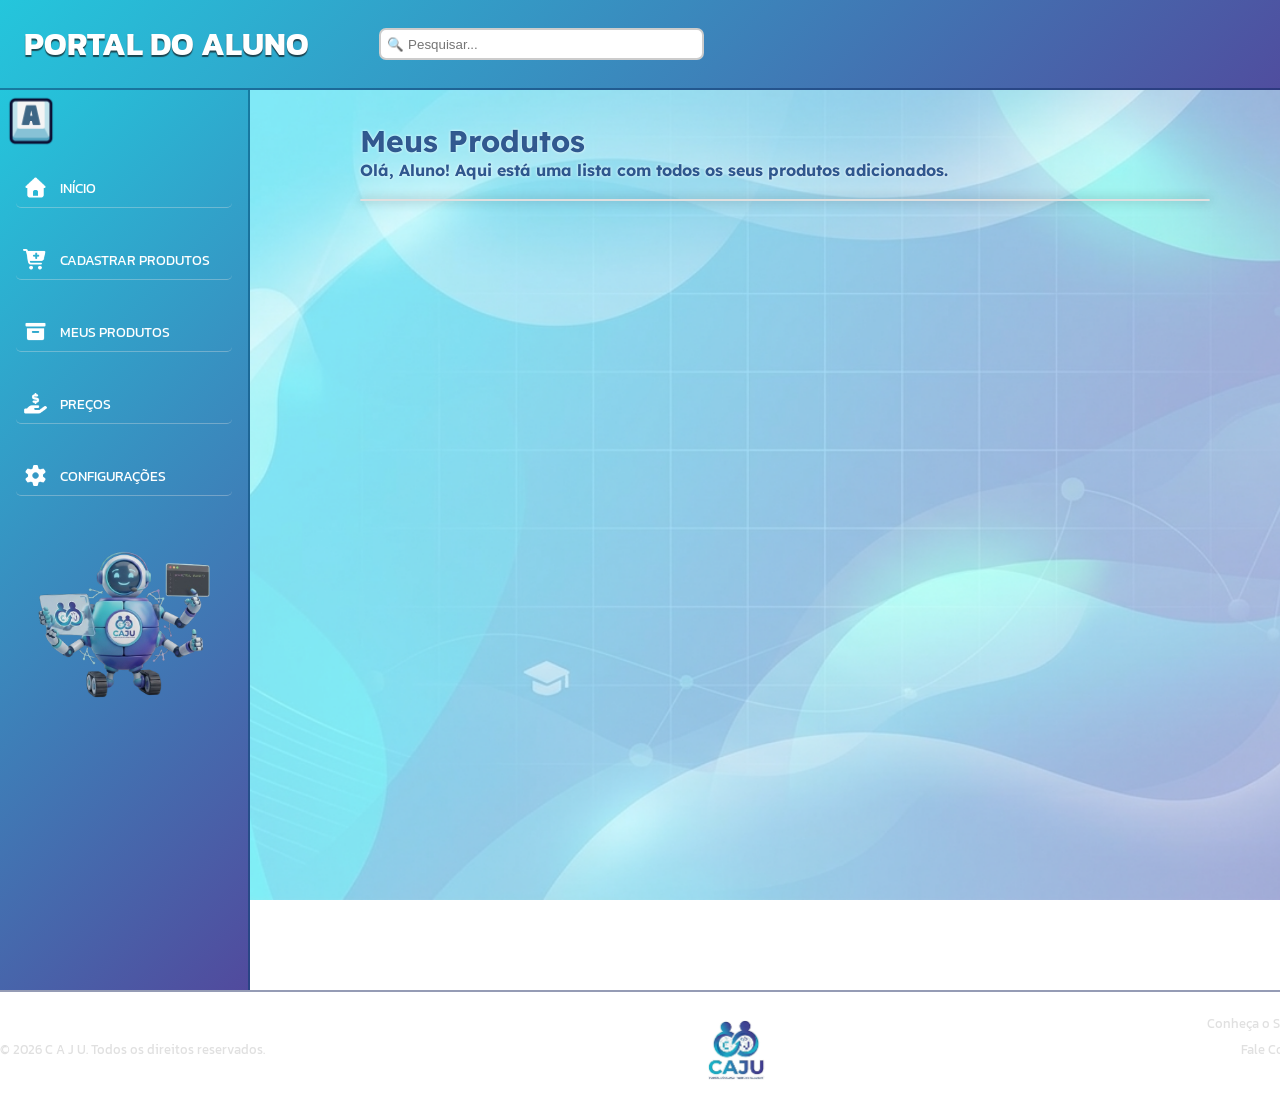
<file: lista.html>
<!DOCTYPE html>
<html lang="en">

<head>
    <meta charset="UTF-8">
    <meta name="viewport" content="width=device-width, initial-scale=1.0">
    <title>Meus Produtos</title>
    <link rel="stylesheet" href="style.css">
</head>

<body>
    
    <div class="cabecalho"> <!-- cabeçalho -->
        <h1 class="portAlu">PORTAL DO ALUNO</h1>
        <div class="pesquisar">
            <input type="text" placeholder="&#128269; Pesquisar..." class="pesqInp">
        </div>
    </div> <!-- fim .cabecalho -->

    <main> <!-- box/container geral (menu + conteúdo), tinha utilizado uma div,mas como esta tag englobava todo o conteúdo principal,mudei para a tag <main> pois faz mais sentido -->

        <div class="abaMenu"> <!-- menu lateral -->

            <img class="letraA" src="assets\letraA.png" width="62" height="62">

            
            <div class="itemMenu"><img src="assets\home.png" width="25" height="25"> INÍCIO</div>
            <div class="itemMenu"><img src="assets\cart.png" width="25" height="25">CADASTRAR PRODUTOS</div>
            <a href="lista.html"><div class="itemMenu"><img src="assets\folder.png" width="25" height="25">MEUS PRODUTOS</div></a>
            <div class="itemMenu"><img src="assets\handprice.png" width="25" height="25">PREÇOS</div>
            <div class="itemMenu"><img src="assets\config.png" width="25" height="25">CONFIGURAÇÕES</div>

            <div class="roboass">

            </div>


        </div> <!-- fim .abaMenu -->

        <div class="totalBox"> <!-- área total que centraliza o conteúdo -->

            <div class="pass"> <!--Div para cadastro de novo produto-->
                   
                    <div class="cadzinho"> <!-- Criada para alterar o espaçamento da fonte entre o "CADASTRO NOVO..." e o "OLA,ALUNO"-->
                    
                        <h1>Meus Produtos</h1><!--texto de explicação-->
                        <h3>Olá, Aluno! Aqui está uma lista com todos os seus produtos adicionados.</h3>
                        <br>
                    </div><!--fim .cadzinho-->

                    <div class="formProduto"> <!-- form deve ser sempre utilizado em formulários e englobar todo o campo de preenchimento do usupario, pois a tag indica ao navegador que esta parte se trata de um formulário, para que ele faça o envio correto dos dados-->

                        <div class="abaPrinc02"> <!--caixa principal-->

                           <table id="table">
                                <p id="menRecebida"></p>

                           </table><!-- fim de <table>-->
                        
                        <script>
                        
                        const canal = new BroadcastChannel('fluxo_produtos') //conectou as paginas colocando o mesmo nome de canal//

                        
                        canal.onmessage = function(event) {//onmessage é usado para receber dados em segundo plano//
                            const produto = event.data; // no ".data" está armazenado o nome, preço e categoria
                            
                            const tabela = document.getElementById("table");

                            
                            const novaLinha = `
                                <tr>
                                    <td>${produto.nome}</td>
                                    <td>${produto.categoria}</td>
                                    <td>R$ ${produto.preco}</td>
                                </tr>
                            `;// uma nova linha (tr) e colunas (td) para a tabela//

                            
                            tabela.innerHTML += novaLinha; /*insere as novas linhas na tabela, o uso do "+="é como se a novaLinha recebesse ela mesma e mais uma,deixando uma linha embaixo da outra a cada novos itens cadastrados*/
                        };

                        </script>

                        
                    
                        </div><!--fim .abaPrinc-->
                   
                    </div><!--fim .formProduto-->
            
            </div><!--fim .pass-->
        
        </div> <!-- fim .totalbox -->

    </main> <!--fim de <main> -->

    
    <footer>
    
    
     <div class="mainFooter">
        <span> © 2026 C A J U. Todos os direitos reservados.</span>
                <img class="caju" src="assets\logo002.png" width="62" height="62">
    
        <div class="footMenu">
            <span class="footMenuFont">Conheça o Sistema</span>
            <span class="footMenuFont">Fale Conosco</span>
            <span class="footMenuFont">SAC</span>
        </div>

    </div><!--fim .cajuLogo-->
    

    </footer>

</body>
</file>
<file: style.css>
@import url('https://fonts.googleapis.com/css2?family=Kanit:ital,wght@0,100;0,200;0,300;0,400;0,500;0,600;0,700;0,800;0,900;1,100;1,200;1,300;1,400;1,500;1,600;1,700;1,800;1,900&display=swap');
@import url('https://fonts.googleapis.com/css2?family=Lexend:wght@100..900&display=swap');

*{
    margin: 0rem;
    padding: 0rem;
    box-sizing: border-box;

}

body{
    min-width: fit-content; /*fez o fundo da pagina e o cabeçalho seguirem o box principal ao dividir a janela*/
}

.cabecalho{
    background: linear-gradient(135deg, #24C6DC,#514A9D);
    font-family: "Kanit", sans-serif;
    font-weight: 100;
    font-style: normal;
    color: #ffffff;
    display: flex;
    border-bottom: 2px solid #0315506b;
    gap: 30px;
    text-align: center;
    width: max-content;
    min-width: 100%;
    height: 10vh;

}

main{

    display:flex;
    background-image: url("assets/bg.png");
    background-size: cover;
    background-attachment: fixed;
    min-height: 100vh;
    width: max-content; /*impediu as escritas de flexionarem e quebrarem linha*/
    min-width: 100%;
    
}

.pesquisar{
    display: flex;
    
    margin: 1rem;
    justify-content: center;
    align-items: center;
}

.portAlu{
    display: flex;
    padding: 0.5rem;
    text-align: center;
    font-size: 2rem;
    margin: 1rem;
    text-shadow: 0rem 2px 1px #131213ad;
    align-items: center;
    
    
}

.pesqInp{
    
    width: 325px;
    padding: 0.4rem;
    border-radius: 7px;
    border: 2.4px solid #ccc;
}

.totalBox{
   display: flex;
    justify-content: center; /* Centraliza horizontalmente */

    padding: 2rem;/*ao dividir janela, a box estava encostando na aba de menu, usando o pading da pra se criar uma margem de segurança*/
    flex: 1;
    
}

.abaMenu{
    
    background: linear-gradient(135deg, #24C6DC,#514A9D);
    width: 250px;
    border-right: 2px solid #0315506b;
    display: flex;
    flex-direction: column;
    min-height: 100vh; /*com o min-height defino um tamanho certo/minimo para a altura da aba de menu*/
    height: auto; /*e com o height em auto permito que a altura se ajuste a janela caso o usuario use a pagina em janela dividia*/
    font-family: "Kanit", sans-serif;
    font-weight: 100;
    font-style: normal;
    font-weight:normal;
    font-size: 0.9rem;
    
}

.mainInfo{
    
    display: flex;
    flex-direction: column;
    padding: 30px;
    border-right: 1px solid #e0e0e0;
    gap: 8px;
    
  
}

.itemMenu{
    display: flex;
    color: #ffffff;;
    cursor: pointer;
    padding: 7px;
    border-radius: 5px;
    margin: 1rem;
    align-items: center;
    gap: 12px;
    border-bottom: solid 1px #e0e0e057;
    
    

}

.itemMenu:hover{ /*Efeito ao passar o mouse*/
    background-color:  #2c5364;
    width: auto;
    display: flex;
    padding: 7px;
    border-bottom: solid 1px #24C6DC;
    box-shadow: 0px 2px 0px #24C6DC;
}

.definicao{
    display: flex;
    flex-direction: column;
    padding: 30px;
    border-right: 1px solid #e0e0e0;
    text-align: center;
    align-items: center;
    gap: 8px;
   
}

.em{
    display: flex;
    flex-direction: column;
    padding: 30px;
    text-align: center;
    align-items: center;
    gap: 8px;
}

label{
    display: flex;
  
}



.abaPrinc{
    background-color: rgb(248, 248, 248);
    display: flex;
    border: solid 1px #e0e0e0;
    border-radius: 13px 13px 0px 0px;
    box-shadow: 0px 0px 10px rgba(39, 39, 39, 0.507);
    padding: 0rem;
    min-width: 850px;
    width: 100%;
    
}

.abaPrinc02{
    background-color: rgb(248, 248, 248);
    display: flex;
    border: solid 1px #e0e0e0;
    border-radius: 13px;
    box-shadow: 0px 0px 10px rgba(39, 39, 39, 0.507);
    padding: 0rem;
    min-width: 850px;
    width: 100%;
}



h3{
    font-size: 1rem;
}



.juntaricon{ /*div criada para colocar o icon ao lado do label (info. básica e cia)*/
    display: flex;
    flex-direction: row;
    gap: 9px;
    align-items: center;
    border-bottom: solid 1px #e0e0e0;
    height: 70px;

    
}

.numeri{
    
    background: linear-gradient(35deg, #24C6DC,#514A9D);
    border-radius: 3rem 2rem 1rem; /*não consegui deixar um redondo perfeito, daí brinquei com as medidas do rem */
    width: 30px;
    padding: 0.2rem;
    text-align: center;
    color: #e0e0e0;
    
}

.designtest{ /*criado para testar um design na fonte*/

    font-size: 23px;
    display: flex;
    justify-content: center;
    align-items: center;
    flex-wrap: nowrap;
    font-family: "Lexend", sans-serif;
    font-optical-sizing: auto;
    font-size: 18px;

}

.cadzinho{ /*cor e sombra da fonte do CADASTRO DE NOVO PRODUTO*/
    
    color: #002e72cb;
    text-shadow: 0px 0px 3px #ffffff;
    font-family: "Lexend", sans-serif;
    font-optical-sizing: auto;
    font-size: 15px;
    

}

.allinp{
    border-radius: 4px;
    padding: 5px;
    border: solid 1px #e0e0e0;
    
}

.butDiv{
    align-items:center;
    display:flex;
    padding: 20px;
    justify-content: center;
    gap: 20px;
    background: linear-gradient(135deg, #24C6DC,#514A9D);
    border: solid 1px #e0e0e0;
    border-radius: 0px 0px 13px 13px;
    box-shadow: 0px 3px 10px rgba(39, 39, 39, 0.507);

}

.butt01{
    padding: 11px;
    border-radius: 5px;
    border: solid 2px #e0e0e0;
    cursor: pointer;
    background-color:  #ffffffa8;
    font-family: "Lexend", sans-serif;
    font-optical-sizing: auto;

}

.butt02{
    padding: 11px;
    border-radius: 5px;
    border: 0px;
    cursor: pointer;
    font-family: "Lexend", sans-serif;
    font-optical-sizing: auto;

}

#img { /* hashtag utilizada para selecionar id e modifica-lo aqui no css */
    display: none;
        }

.custom-upload { /* Estilização do label para parecer um botão personalizado */
    display: inline-flex;
    align-items: center;
    cursor: pointer;
    padding: 10px 15px;
    background-color: #f0f0f0;
    border: 2.4px solid #ccc;
    border-radius: 8px;
    font-family: "Lexend", sans-serif;
    font-optical-sizing: auto;
    transition: 0.3s;
    border-style: dotted;
    width: 30vh;
    justify-content: center;
}


.custom-upload:hover {
    background-color: #e0e0e0;
}



.custom-upload img { /* configuração da imagem da câmera*/
    width: 24px;
    height: 24px;
    margin-right: 8px;
}

.profito{

    font-size: 0.7rem;
    display: flex;
    gap: 6px;
    justify-content: center;
}

.profitEsq{
    display: flex;
  
}

.infoIcon{
    display: flex;
    background: #5f5f5fa8;
    padding: 4px;
    border-radius: 50%; /*cria um círculo*/
    width: 13px;
    height: 13px;
    color: #ffffff;
    align-items: center;
    justify-content: center;
}

a {
    text-decoration: none; /* Remove a linha */
    color: inherit;       /* Faz o link ficar com a cor do texto ao redor (opcional) */
}



.mainFooter{

    display: flex;
    align-items: center;
    justify-content: center;
    min-height: 13vh;
    flex-direction:row;
    background-image: url("assets/bgfoot.png");
    color: #e0e0e0;
    gap: 440px;
    background-size: cover;
    background-attachment: fixed;
    border-top: 2px solid #0315506b;
    font-family: "Kanit", sans-serif;
    font-weight: 100;
    font-style: normal;
    font-weight:normal;
    font-size: 13px;
    width: max-content;
    min-width: 100%;
    
    
    
}

.footMenu{

    display: flex;
    flex-direction: column;
    text-align: right;
    justify-content: right;
    gap: 7px;
}

.footMenuFont{
    cursor: pointer;
}

.roboass{ /*copiando e colando configurações do bg do <main> para que a imagem não se repita no fundo e etc */
    padding: 110px;
    background-image: url('assets/robaberto.png');
    background-size: 70%; 
    background-repeat: no-repeat; /* Não repete a imagem */
    background-position: center; /* Centraliza a imagem */
    transition: 0.1s;
}

.roboass:hover{
    padding: 110px;
    background-image: url('assets/robfechado.png');
    background-size: 70%; /* Faz a imagem cobrir todo o elemento */
    background-repeat: no-repeat;
    background-position: center; 
    border-image: solid 4px;
  
}
</file>
